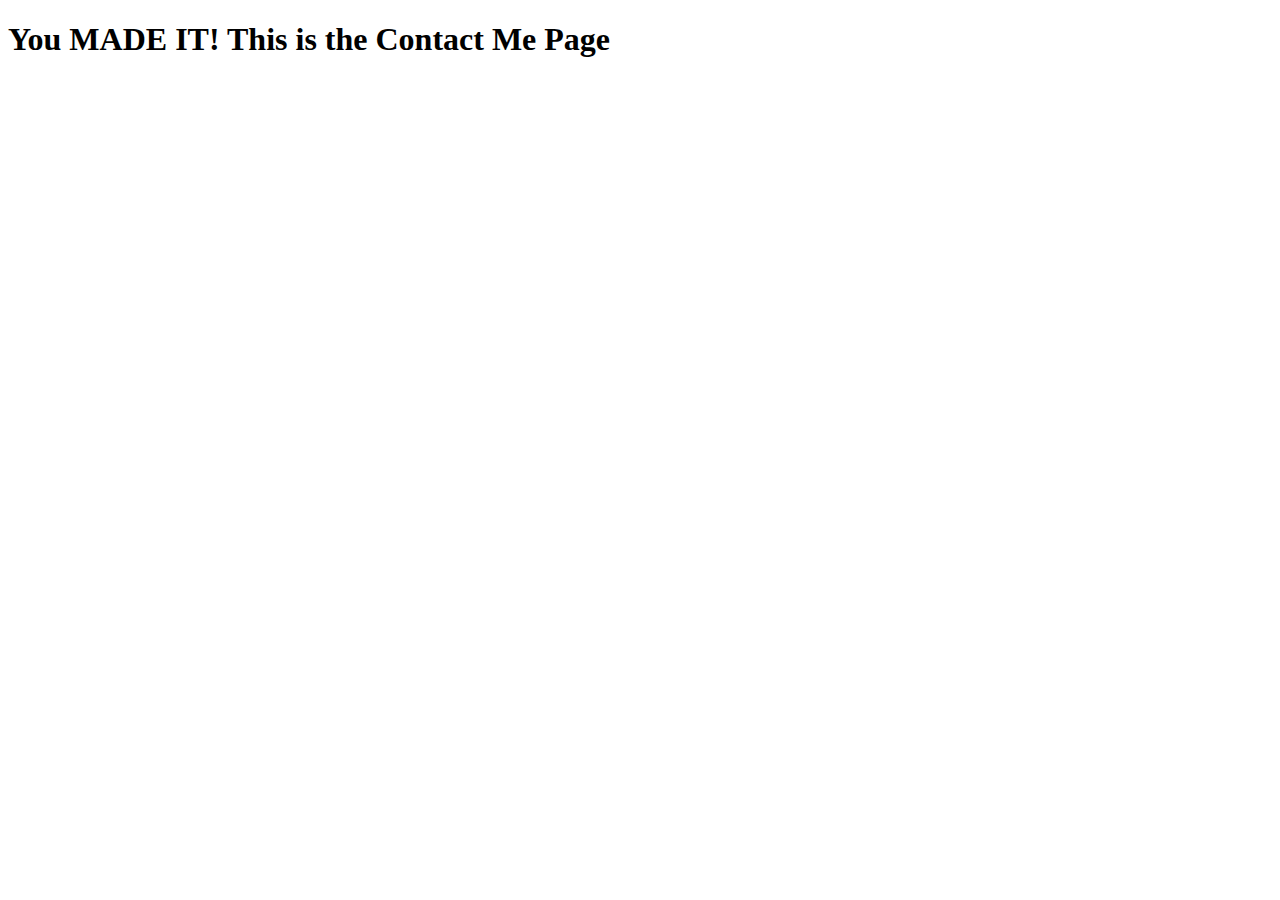
<file: contactme.html>
<!DOCTYPE html>
<html lang="en">

<head>
    <meta charset="UTF-8">
    <meta name="viewport" content="width=device-width, initial-scale=1.0">
    <title>Document</title>
</head>

<body>
    <h1>You MADE IT! This is the Contact Me Page</h1>
</body>

</html>
</file>
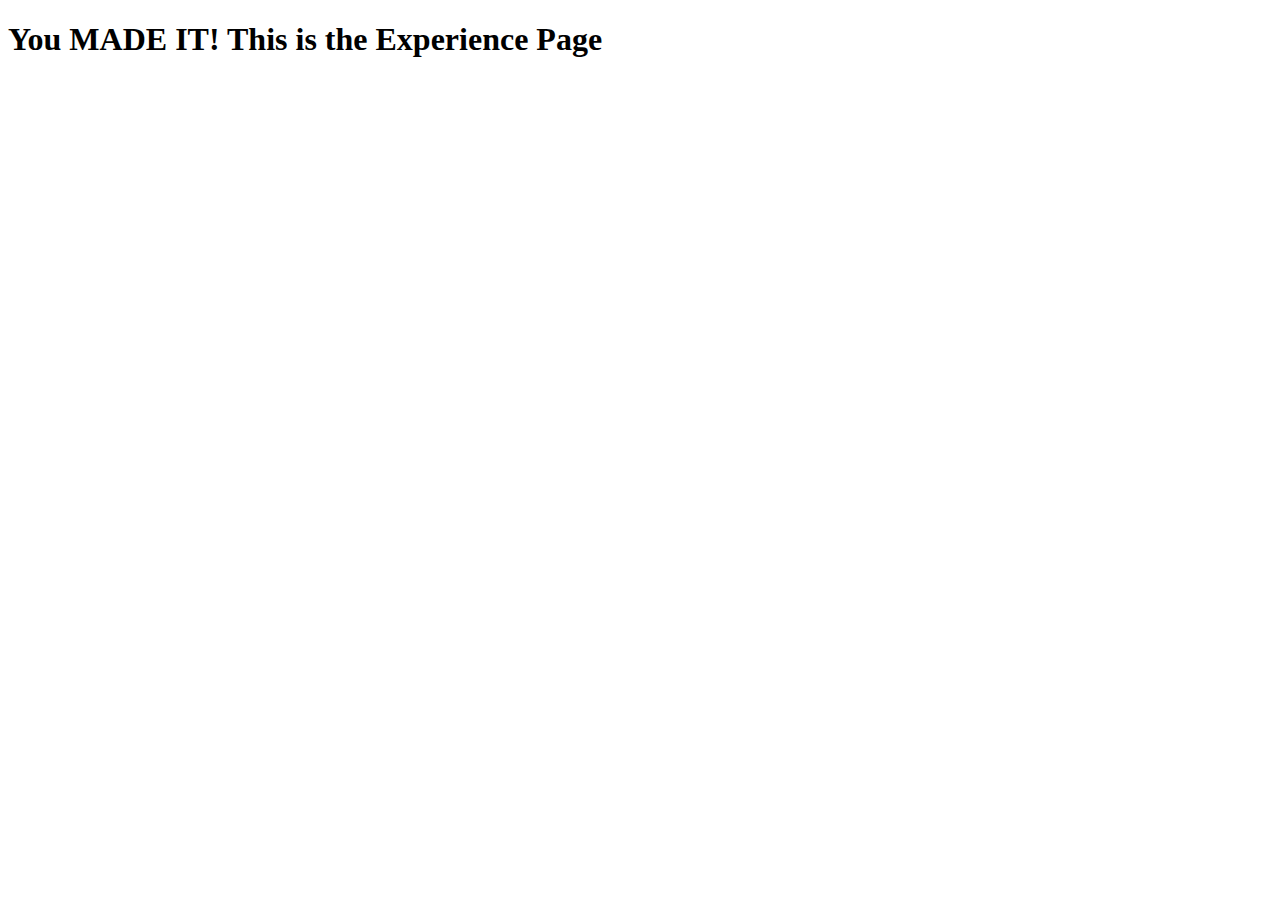
<file: experience.html>
<!DOCTYPE html>
<html lang="en">

<head>
    <meta charset="UTF-8">
    <meta name="viewport" content="width=device-width, initial-scale=1.0">
    <title>Document</title>
</head>

<body>
    <h1>You MADE IT! This is the Experience Page</h1>
</body>

</html>
</file>
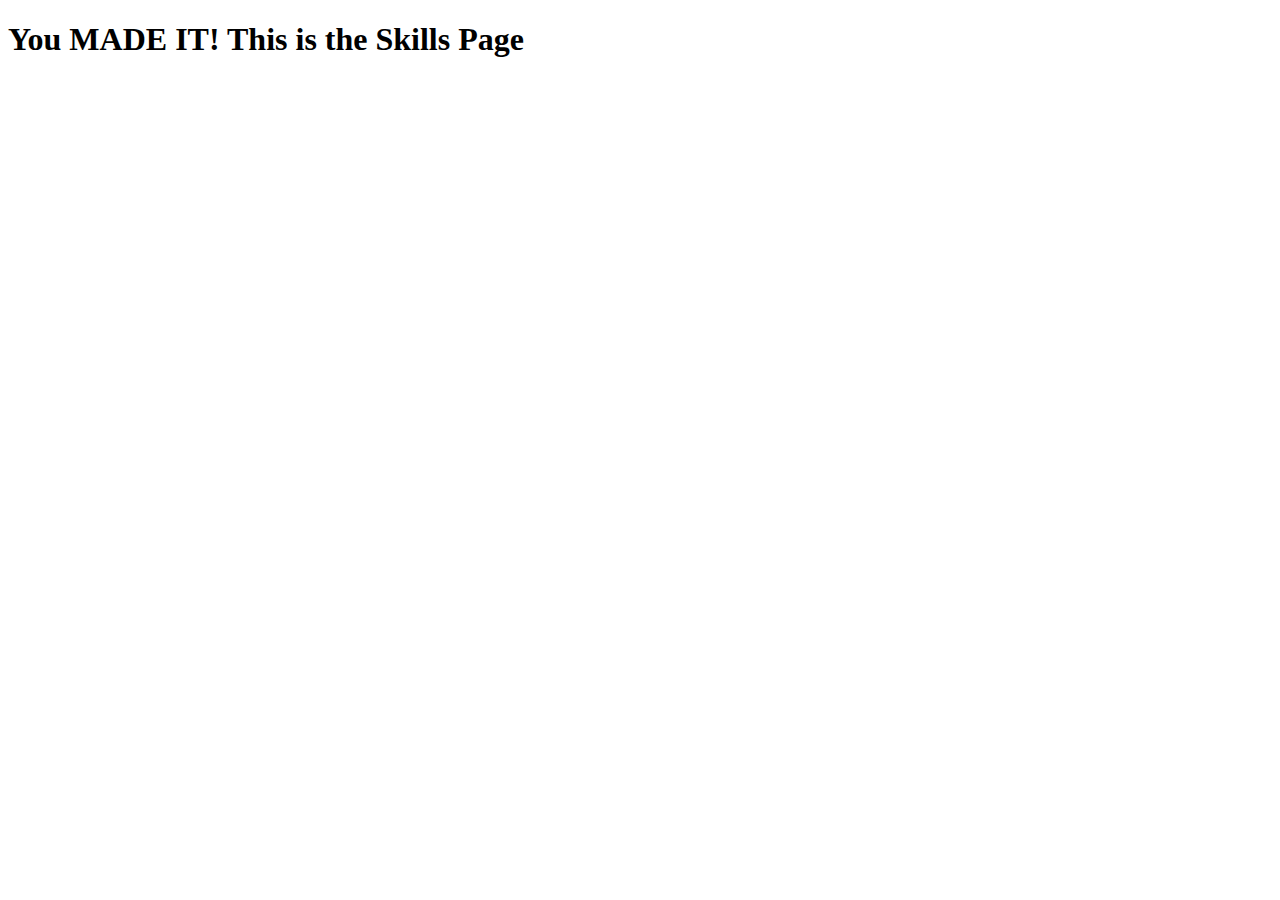
<file: skills.html>
<!DOCTYPE html>
<html lang="en">

<head>
    <meta charset="UTF-8">
    <meta name="viewport" content="width=device-width, initial-scale=1.0">
    <title>Document</title>
</head>

<body>
    <h1>You MADE IT! This is the Skills Page</h1>

</body>

</html>
</file>
